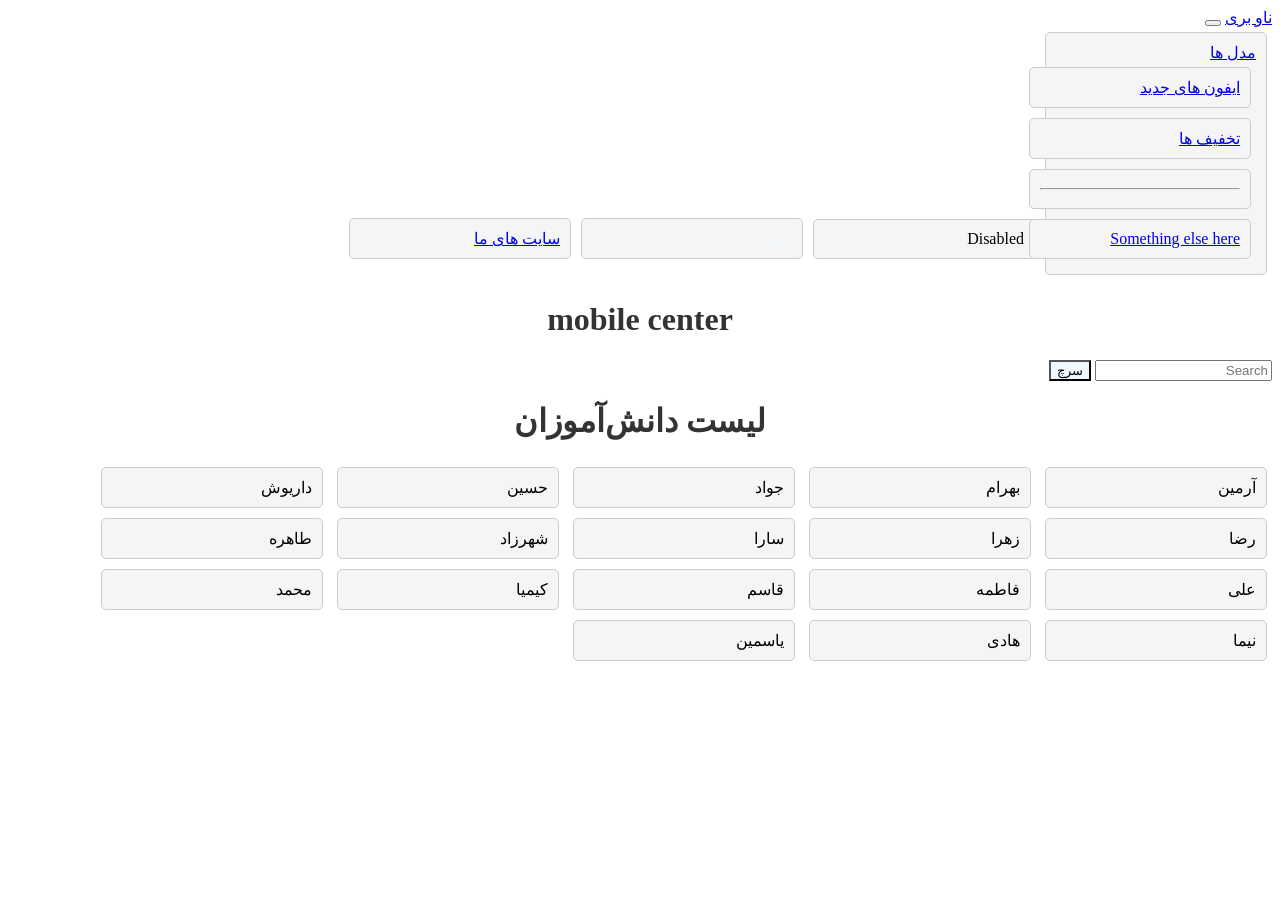
<file: h1.html>
<!DOCTYPE html>
<html>

<head>
    <title>نمایش اسامی دانش‌آموزان</title>
    <style>
        body {
            font-family: tahoma;
            direction: rtl;
        }

        h1 {
            text-align: center;
            color: #333;
        }

        ul {
            list-style: none;
            padding: 0;
            margin: 0;
        }

        li {
            padding: 10px;
            margin: 5px;
            background-color: #f5f5f5;
            border: 1px solid #ccc;
            border-radius: 5px;
            display: inline-block;
            width: 200px;
        }
    </style>
</head>

<body>
    <header class="header;">
    
        <navc class="-subtle navbar navbar-expand-lg shadow">
    
            <div class="container-fluid">
                <a class="navbar-brand" href="#">ناو بری</a>
                <button class="navbar-toggler" type="button" data-bs-toggle="collapse"
                    data-bs-target="#navbarSupportedContent" aria-controls="navbarSupportedContent" aria-expanded="false"
                    aria-label="Toggle navigation">
                    <span class="navbar-toggler-icon"></span>
                </button>
                <div class="collapse navbar-collapse" id="navbarSupportedContent">
                    <ul class="navbar-nav me-auto mb-2 mb-lg-0">
                        <li class="nav-item">
                            <a style="color: aliceblue;" class="nav-link active" aria-current="page" href="#">خانه</a>
                        </li>
                        <li class="nav-item">
                            <a class="nav-link" href="#">سایت های ما</a>
                        </li>
                        <li class="nav-item dropdown">
                            <a class="nav-link dropdown-toggle" href="#" role="button" data-bs-toggle="dropdown"
                                aria-expanded="false">
                                مدل ها
                            </a>
                            <ul class="dropdown-menu">
                                <li><a class="dropdown-item" href="#">ایفون های جدید</a></li>
                                <li><a class="dropdown-item" href="#">تخفیف ها</a></li>
                                <li>
                                    <hr class="dropdown-divider">
                                </li>
                                <li><a class="dropdown-item" href="#">Something else here</a></li>
                            </ul>
                        </li>
                        <li class="nav-item">
                            <a class="nav-link disabled" aria-disabled="true">Disabled</a>
                        </li>
                        <h1 class="h1">mobile center</h1>
                    </ul>
                    <form class="d-flex" role="search">
                        <input class="form-control me-2" type="سرچ" placeholder="Search" aria-label="Search"
                            aria-placeholder="اینجا سرچ کنید ">
    
                        <button style="background-color: aliceblue;" class="btn btn-outline-success"
                            type="submit">سرچ</button>
                    </form>
                </div>
            </div>
        </navc>
    </header>
    <h1>لیست دانش‌آموزان</h1>
    <ul>
        <li>آرمین</li>
        <li>بهرام</li>
        <li>جواد</li>
        <li>حسین</li>
        <li>داریوش</li>
        <li>رضا</li>
        <li>زهرا</li>
        <li>سارا</li>
        <li>شهرزاد</li>
        <li>طاهره</li>
        <li>علی</li>
        <li>فاطمه</li>
        <li>قاسم</li>
        <li>کیمیا</li>
        <li>محمد</li>
        <li>نیما</li>
        <li>هادی</li>
        <li>یاسمین</li>
    </ul>
    <script>
        var ul = document.querySelector('ul');
        var liArr = Array.from(ul.children);
        liArr.sort(function (a, b) {
            if (a.textContent < b.textContent)
                return -1;
            if (a.textContent > b.textContent)
                return 1;
            return 0;
        });
        liArr.forEach(function (li) {
            ul.appendChild(li);
        });
    </script>
</body>

</html>
</file>
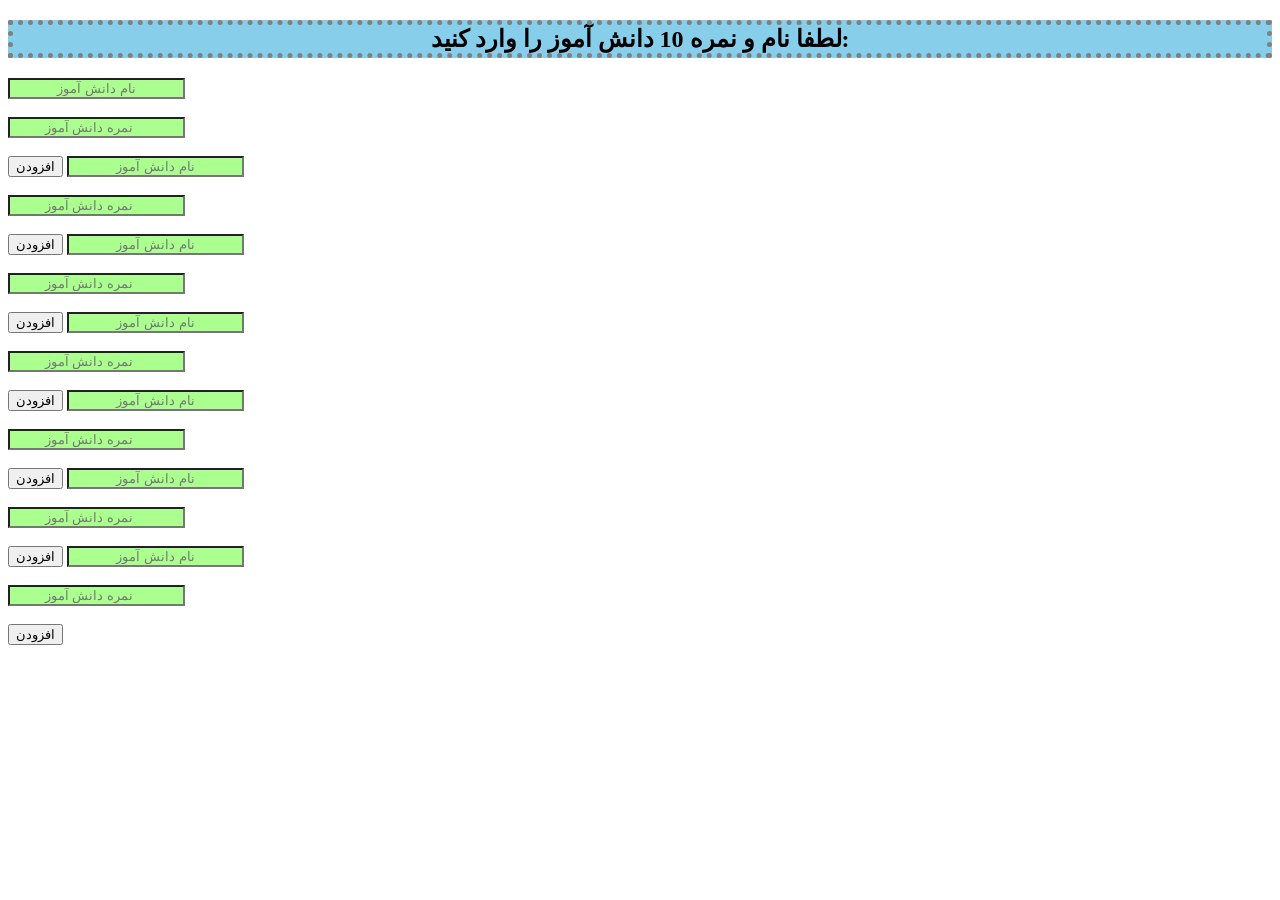
<file: zamani.html>
<!DOCTYPE html>
<html>
    <style>
        h2{
            background-color: skyblue;
            border:  5px dotted grey;
            text-align: center;
        }
input{
    background-color: rgb(171, 255, 143);
    text-align: center;

}

    </style>

<head>
    <title>دانش آموزان و نمرات</title>
</head>

<body>

    <h2>لطفا نام و نمره 10 دانش آموز را وارد کنید:</h2>
    <form id="gradesForm">
    
<input type="text" id="studentName" placeholder="نام دانش آموز"><br><br>
<input type="number" id="studentGrade" placeholder="نمره دانش آموز"><br><br>
<button onclick="addStudent()">افزودن</button>

<input type="text" id="studentName" placeholder="نام دانش آموز"><br><br>
<input type="number" id="studentGrade" placeholder="نمره دانش آموز"><br><br>
<button onclick="addStudent()">افزودن</button>

<input type="text" id="studentName" placeholder="نام دانش آموز"><br><br>
<input type="number" id="studentGrade" placeholder="نمره دانش آموز"><br><br>
<button onclick="addStudent()">افزودن</button>

<input type="text" id="studentName" placeholder="نام دانش آموز"><br><br>
<input type="number" id="studentGrade" placeholder="نمره دانش آموز"><br><br>
<button onclick="addStudent()">افزودن</button>

<input type="text" id="studentName" placeholder="نام دانش آموز"><br><br>
<input type="number" id="studentGrade" placeholder="نمره دانش آموز"><br><br>
<button onclick="addStudent()">افزودن</button>

<input type="text" id="studentName" placeholder="نام دانش آموز"><br><br>
<input type="number" id="studentGrade" placeholder="نمره دانش آموز"><br><br>
<button onclick="addStudent()">افزودن</button>

<input type="text" id="studentName" placeholder="نام دانش آموز"><br><br>
<input type="number" id="studentGrade" placeholder="نمره دانش آموز"><br><br>
<button onclick="addStudent()">افزودن</button>
</form>

    <p id="studentList"></p>

    <script>
        let students = [];

        function addStudent() {
            let name = document.getElementById("studentName").value;
            let grade = document.getElementById("studentGrade").value;

            students.push({ name: name, grade: grade });

            document.getElementById("studentList").innerHTML = "";

            for (let i = 0; i < students.length; i++) {
                document.getElementById("studentList").innerHTML += students[i].name + " - " + students[i].grade + "<br>";
            }
        }
    </script>

</body>

</html>
</file>
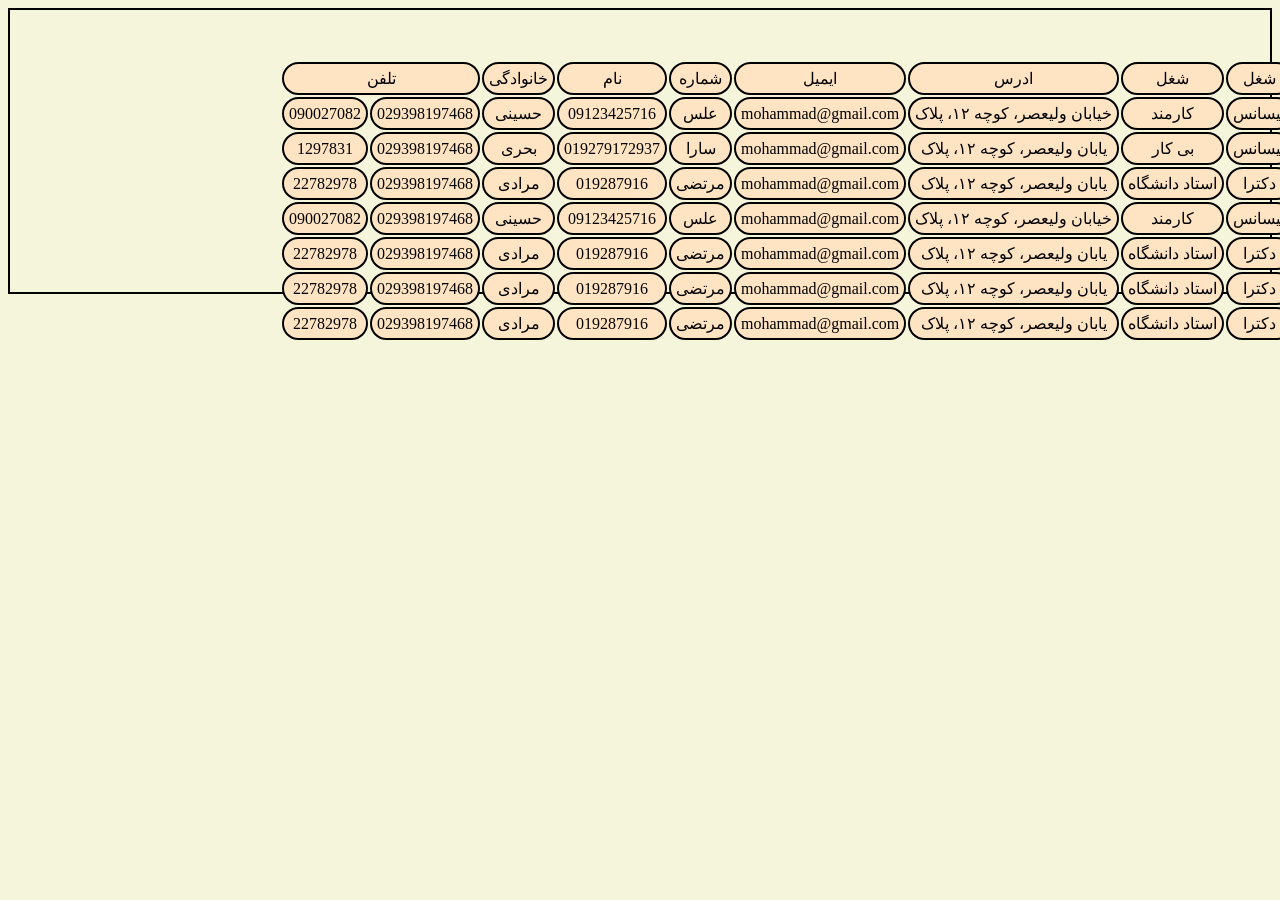
<file: فشا.html>
<!DOCTYPE html>
<html lang="en">
<head>
    <meta charset="UTF-8">
    <meta name="viewport" content="width=device-width, initial-scale=1.0">
    <title>Document</title>
    <style>
        div{
            border: 2px solid black;
        
        }
   body{
    background-color: beige;
   }
       
        td{
 border: 2px solid rgb(0, 0, 0);
 position: relative
 ;
 left: 270px;
 top: 50px;
 background-color: bisque;
 border-radius: 20px;
 text-align: center;
 padding: 5px;
        }
   
    </style>
</head>
<body >
    <div>   <table>
    <tr1>
        
        <td colspan="2">تلفن</td>
        <td>خانوادگی</td>
        <td>نام</td>
<td>شماره </td>
        <td>ایمیل</td>
        <td>ادرس</td>
        <td>شغل</td>
        <td>شغل</td>
        <td>مدرک</td>
        <td>تاریخ تولد</td>
        <td>جنسیت</td>
    </tr1>
    <tr>
        <td>090027082</td>
    <td>029398197468</td>
        <td>حسینی </td>
        <td >09123425716</td>
        <td>علس</td>
        
        <td>mohammad@gmail.com</td>
        <td>خیابان ولیعصر، کوچه ۱۲، پلاک</td>
        <td>کارمند</td>
        <td>لیسانس</td>
        <td>1360.4.18</td>
        <td>مرد</td>
    </tr>
    <tr>
        <td>1297831</td>
    <td>029398197468</td>
        <td>بحری</td>
        <td>019279172937</td>
        <td>سارا</td>
        <td>mohammad@gmail.com</td>
        <td>یابان ولیعصر، کوچه ۱۲، پلاک</td>
        <td>بی کار </td>
        <td> لیسانس </td>
        <td>1378.3.17</td>
        <td>زن</td>
    </tr>
    <tr>
        <td>22782978</td>
        <td>029398197468</td>
        <td>مرادی</td>
        <td>019287916</td>
        <td>مرتضی</td>
        
        <td>mohammad@gmail.com</td>
        <td>یابان ولیعصر، کوچه ۱۲، پلاک</td>
        <td>استاد دانشگاه</td>
        <td>دکترا</td>
        <td>1357.5.19</td>
        <td>مرد</td>
    </tr>
     <td>090027082</td>
        <td>029398197468</td>
        <td>حسینی </td>
        <td>09123425716</td>
        <td>علس</td>
       
        <td>mohammad@gmail.com</td>
        <td>خیابان ولیعصر، کوچه ۱۲، پلاک</td>
        <td>کارمند</td>
        <td>لیسانس</td>
        <td>1360.4.18</td>
        <td>مرد</td>
        <tr>
            <td>22782978</td>
            <td>029398197468</td>
            <td>مرادی</td>
            <td>019287916</td>
            <td>مرتضی</td>
            
            <td>mohammad@gmail.com</td>
            <td>یابان ولیعصر، کوچه ۱۲، پلاک</td>
            <td>استاد دانشگاه</td>
            <td>دکترا</td>
            <td>1357.5.19</td>
            <td>مرد</td>
        </tr>
        <tr>
            <td>22782978</td>
            <td>029398197468</td>
            <td>مرادی</td>
            <td>019287916</td>
            <td>مرتضی</td>
            
            <td>mohammad@gmail.com</td>
            <td>یابان ولیعصر، کوچه ۱۲، پلاک</td>
            <td>استاد دانشگاه</td>
            <td>دکترا</td>
            <td>1357.5.19</td>
            <td>مرد</td>
        </tr>
        <tr>
            <td>22782978</td>
            <td>029398197468</td>
            <td>مرادی</td>
            <td>019287916</td>
            <td>مرتضی</td>
           
            <td>mohammad@gmail.com</td>
            <td>یابان ولیعصر، کوچه ۱۲، پلاک</td>
            <td>استاد دانشگاه</td>
            <td>دکترا</td>
            <td>1357.5.19</td>
            <td>مرد</td>
        </tr>
    </table>
    </div>
</body>
</html>
</file>
